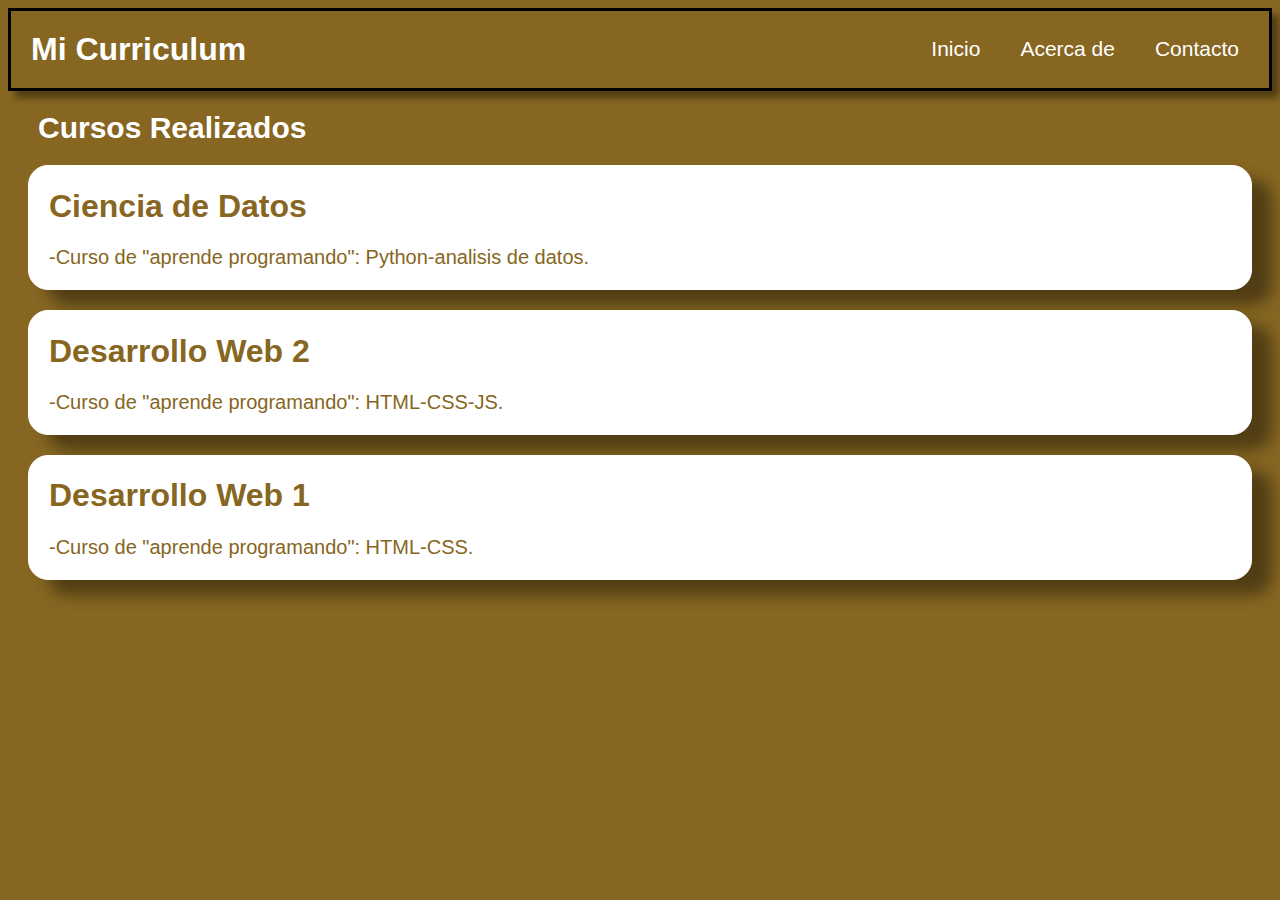
<file: acercaDe.html>
<!DOCTYPE html>
<html lang="en">
<head>
    <meta charset="UTF-8">
    <link rel="stylesheet" type="text/css" href="style.css">
    <meta http-equiv="X-UA-Compatible" content="IE=edge">
    <meta name="viewport" content="width=device-width, initial-scale=1.0">
    <title>CV</title>
</head>
<body>
    <header>
        <h1>Mi Curriculum</h1>
        <nav>
          <ul>
            <li class="liStyle"><a href="index.html">Inicio</a></li>
            <li class="liStyle"><a href="#">Acerca de</a></li>
            <li class="liStyle"><a href="contacto.html">Contacto</a></li>
          </ul>
        </nav>
    </header>
    <section class="cursos">
        <h1 class="h1Subtitulo">Cursos Realizados</h1>
        <div>
            <h1 class="h1DivCursos">Ciencia de Datos</h1>
            <p>-Curso de "aprende programando": Python-analisis de datos.</p>
        </div>
        <div>
            <h1 class="h1DivCursos">Desarrollo Web 2</h1>
            <p>-Curso de "aprende programando": HTML-CSS-JS.</p>
        </div>
        <div>
            <h1 class="h1DivCursos">Desarrollo Web 1</h1>
            <p>-Curso de "aprende programando": HTML-CSS.</p>
        </div>
    </section>
</body>
</file>
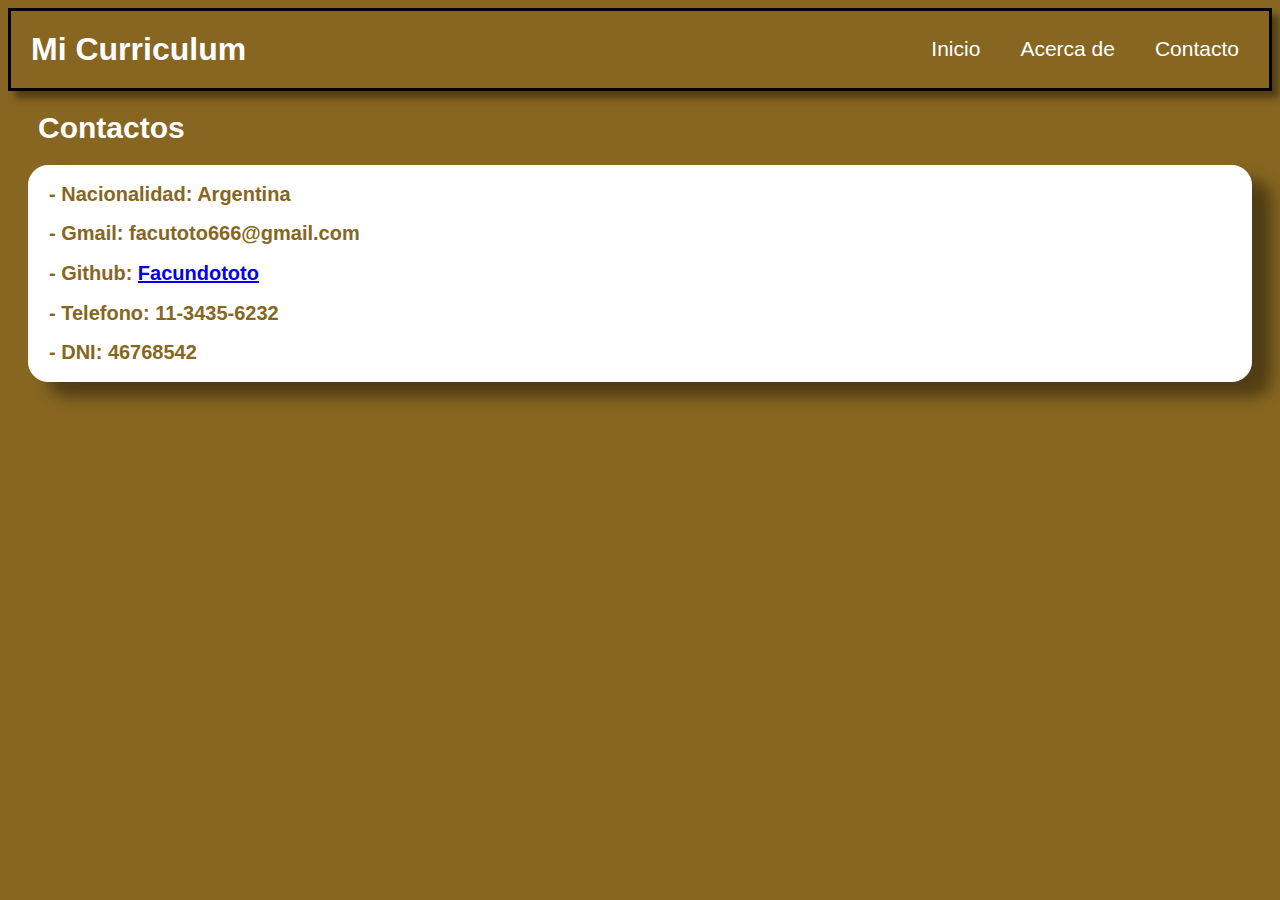
<file: contacto.html>
<!DOCTYPE html>
<html lang="en">
<head>
    <meta charset="UTF-8">
    <link rel="stylesheet" type="text/css" href="style.css">
    <meta http-equiv="X-UA-Compatible" content="IE=edge">
    <meta name="viewport" content="width=device-width, initial-scale=1.0">
    <title>CV</title>
</head>
<body>
    <header>
        <h1>Mi Curriculum</h1>
        <nav>
          <ul>
            <li class="liStyle"><a href="index.html">Inicio</a></li>
            <li class="liStyle"><a href="acercaDe.html">Acerca de</a></li>
            <li class="liStyle"><a href="#">Contacto</a></li>
          </ul>
        </nav>
    </header>
  <section class="seccionContacto">
    <h1>Contactos</h1>
    <div class="contacto">
        <h2>- Nacionalidad: Argentina</h2>
        <h2>- Gmail: facutoto666@gmail.com</h2>
        <h2>- Github: <a target="_blank" href="https://github.com/Facundototo">Facundototo</a></h2>
        <h2>- Telefono: 11-3435-6232</h2>
        <h2>- DNI: 46768542</h2>
    </div>
  </section>
</body>
</file>
<file: style.css>
body{
    background-color: #866621;
}

header {
    color: #fff;
    padding: 20px;
    display: flex;
    justify-content: space-between;
    align-items: center;
    border: 3px solid black;
    box-shadow: 7px 7px 7px rgba(0, 0, 0, 0.4);
  }

  header h1 {
    margin: 0;
    font-family: sans-serif;
  }
  
  nav ul {
    list-style-type: none;
    margin: 0;
    padding: 0;
    display: flex;
  }
  
.liStyle{
    margin-right: 10px;
    margin-left: 30px;
    font-size: 21px;
  }
  
.liStyle a {
    color: #fff;
    text-decoration: none;
    font-family: sans-serif;
  }
  
.liStyle a:hover {
    text-decoration: underline;
  }

.seccionSobreMi{
    color: #fff;
    padding: 20px;
    display: flex;
    margin-top: 0;
    margin-right: 70%;
}

.imgDiv{
    width: 100%;
    height: 100%;
    margin-right: 50%;
    margin-top: 11%;
    margin-left: 5%;
}

.imgDiv img{
    width: 400px;
    height: 400px;
    border-radius: 300px;
    box-shadow: 7px 7px 7px rgba(0, 0, 0, 0.4);
}

.imgDiv h1{
  font-family: Verdana, Geneva, Tahoma, sans-serif;
  text-align: center;
  font-size: 30px;
  font-style: italic;
}

.imgDiv h2{
  font-family: Verdana, Geneva, Tahoma, sans-serif;
  text-align: center;
  font-size: 23px;
  font-style: italic;
}

.sobreMi{
    width:  1100px;
    height: 100%;
    margin-right: 1000px;
    margin-top: 10%;
    border-radius: 100px;
    background-color: #ffffffdb;
    padding: 20px;
    box-shadow: 20px 15px 15px rgba(0, 0, 0, 0.4);
}

.sobreMi h1{
    font-size: 50px;
    font-family: sans-serif;
    font-weight: 500;
    color: #866621;
    margin-left: 30px;
    text-decoration: underline;
}

.sobreMi p{
    font-size: 27px;
    font-family: sans-serif;
    width: 1000px;
    text-align: justify;
    color: #866621;
    padding: 30px;
}
.cursos div{
    background-color: white;
    border: 1px solid white;
    border-radius: 20px;
    box-shadow: 20px 15px 15px rgba(0, 0, 0, 0.4);
    margin: 20px;
}
.h1Subtitulo{
  color: white;
  font-family: sans-serif;
  font-size: 30px;
  margin-left: 30px;
}
.h1DivCursos{
  color: #866621;
  font-family: sans-serif;
  margin-left: 20px;
}
.cursos p{
  color: #866621;
  font-family: sans-serif;
  margin-left: 20px;
  font-size: 20px;
}
.seccionContacto h1{
    color: white;
    font-family: sans-serif;
    font-size: 30px;
    margin-left: 30px;
}
.contacto{
  background-color: white;
  border: 1px solid white;
  border-radius: 20px;
  box-shadow: 20px 15px 15px rgba(0, 0, 0, 0.4);
  margin: 20px;
}
.contacto h2{
  color: #866621;
  font-family: sans-serif;
  margin-left: 20px;
  font-size: 20px;
}
</file>
